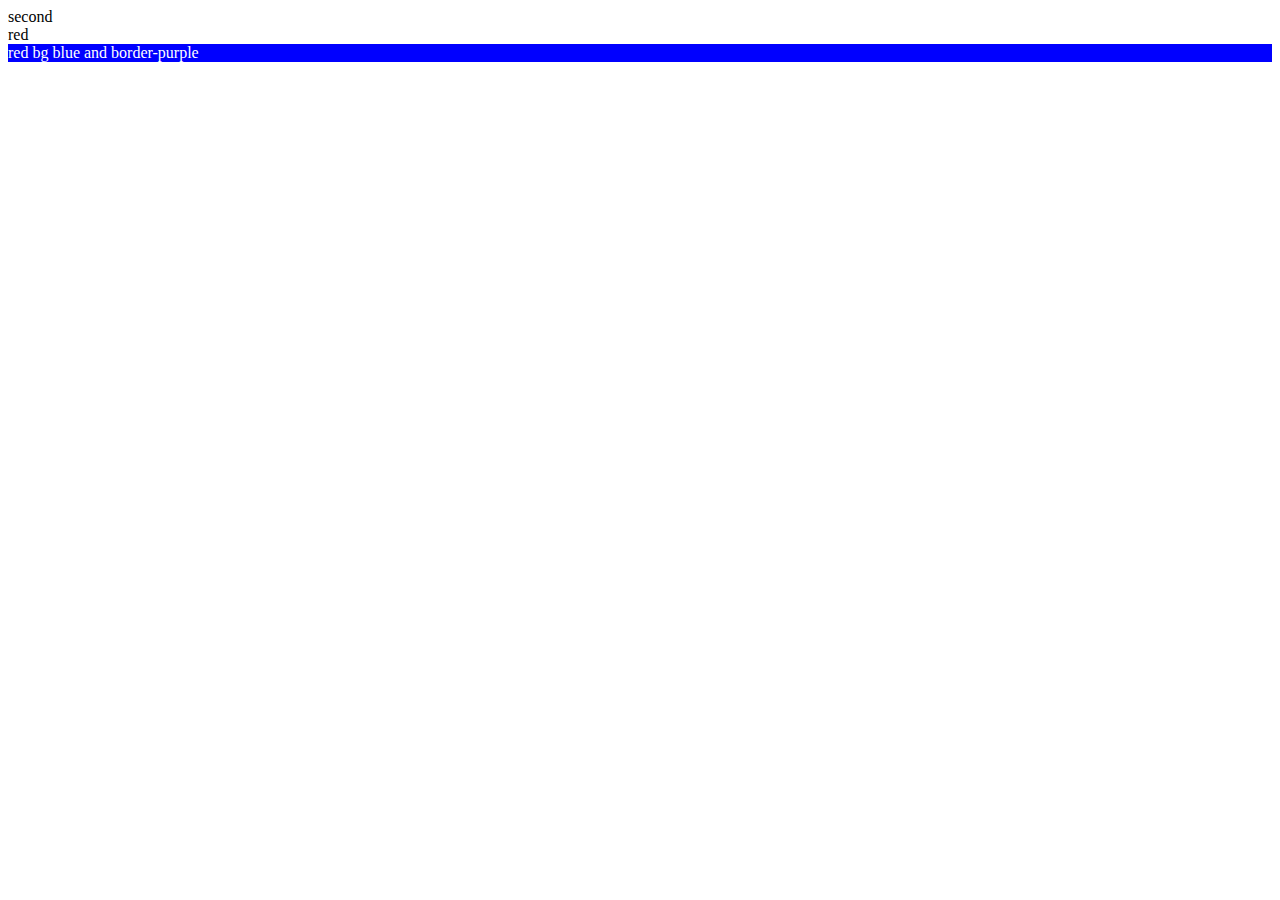
<file: Css/Chapter1/index.html>
<!DOCTYPE html>
<html lang="en">
<head>
    <meta charset="UTF-8">
    <meta http-equiv="X-UA-Compatible" content="IE=edge">
    <meta name="viewport" content="width=device-width, initial-scale=1.0">
    <title>Chapter 1</title>
    <link rel="stylesheet" href="style.css">
    <!-- <style>
        #first{
            background-color: aqua;
        }
        .bg-blue{
            background-color: blue;
            color: white;
        }
    </style> -->
</head>
<body>
    <!-- <div id="first" style="background-color: aqua;">
        first
    </div> -->
    <div id="second">
        second
    </div>
    <section class="red">
        red
    </section>
    <section class="red bg-blue border-purple">
        red bg blue and border-purple
    </section>
</body>
</html>
</file>
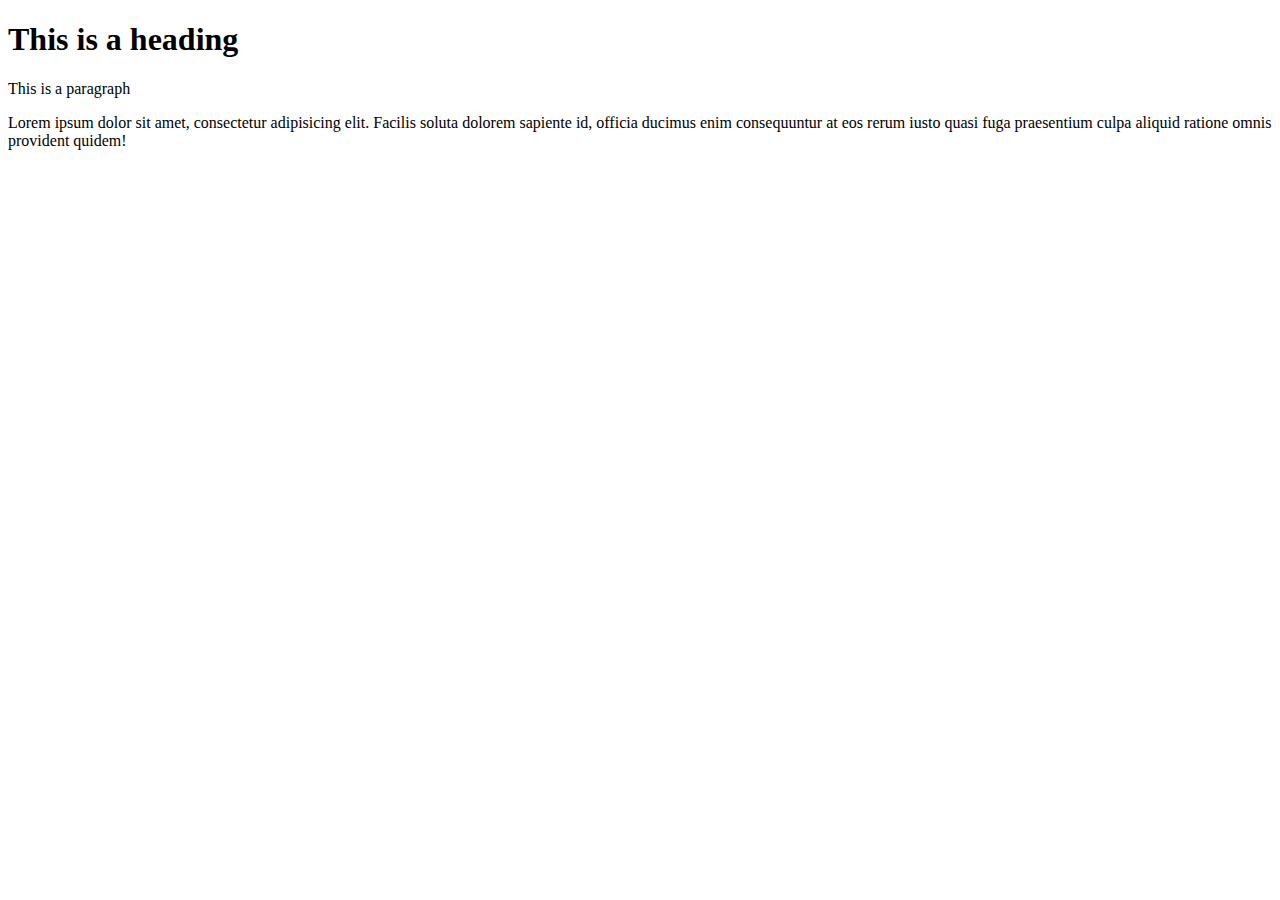
<file: html/Chapter1/index.html>
<!DOCTYPE html>
<html lang="en">
<head>
    <meta charset="UTF-8">
    <meta http-equiv="X-UA-Compatible" content="IE=edge">
    <meta name="viewport" content="width=device-width, initial-scale=1.0">
    <title>Document</title>
</head>
<body>
    <!-- this heading will be changed in the futures -->
    <h1>This is a heading</h1>
    <!-- Improve below paragraph  -->
    <p>This is a paragraph</p>
    <p>Lorem ipsum dolor sit amet, consectetur adipisicing elit. Facilis soluta dolorem sapiente id, officia ducimus enim consequuntur at eos rerum iusto quasi fuga praesentium culpa aliquid ratione omnis provident quidem!</p>
</body>
</html>
</file>
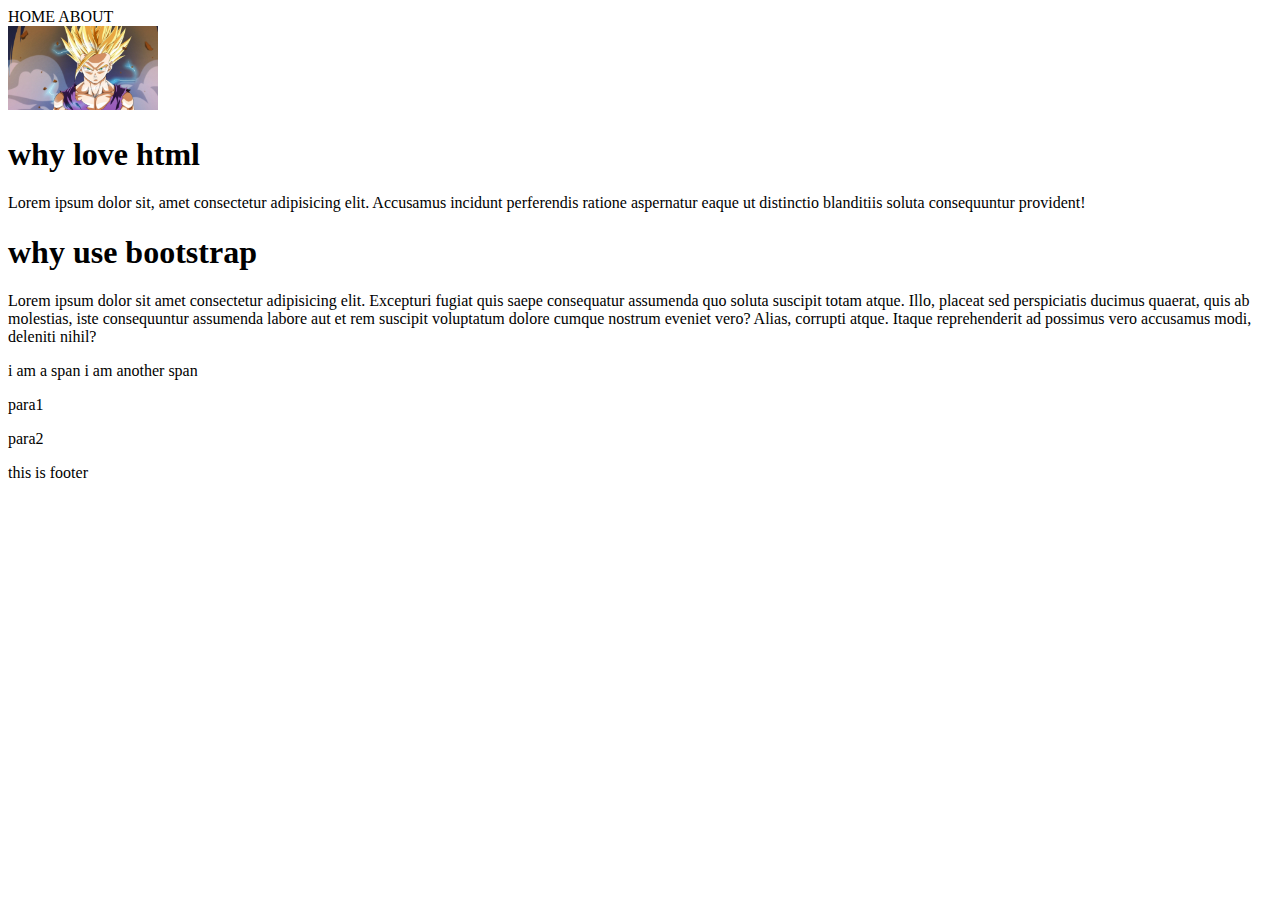
<file: html/Chapter3/index.html>
<!DOCTYPE html>
<html lang="en">
<head>
    <meta charset="UTF-8">
    <meta http-equiv="X-UA-Compatible" content="IE=edge">
    <meta name="viewport" content="width=device-width, initial-scale=1.0">
    <title>Chapter 3</title>
</head>
<body>
    <header>
        <!-- this is header -->
        <nav>
                HOME
                ABOUT
        </nav>
    </header>
    <main>
        <!-- <p>This is the main content</p> -->
        <!-- <section>Lorem, ipsum dolor sit amet consectetur adipisicing elit. Maiores, odit? Nisi mollitia corporis amet accusantium tempore nulla ratione minima fugiat!</section> -->
        <section>
            <a href="https://codewithharry.com/" target="_main"><img src="gohanss2.jpg" alt="HARRY'S WEBSITE" width="150px">  </a>
        </section>
        <section>
            <div>
                <h1>why love html</h1>
                <p>Lorem ipsum dolor sit, amet consectetur adipisicing elit. Accusamus incidunt perferendis ratione aspernatur eaque ut distinctio blanditiis soluta consequuntur provident!</p>
            </div>
            <!-- div is an example of block element -->
            <div>
                <h1>why use bootstrap</h1>
                <p>Lorem ipsum dolor sit amet consectetur adipisicing elit. Excepturi fugiat quis saepe consequatur assumenda quo soluta suscipit totam atque. Illo, placeat sed perspiciatis ducimus quaerat, quis ab molestias, iste consequuntur assumenda labore aut et rem suscipit voluptatum dolore cumque nostrum eveniet vero? Alias, corrupti atque. Itaque reprehenderit ad possimus vero accusamus modi, deleniti nihil?
                </p>
            </div>
            <!-- span is an example of inline element -->
            <span>
                i am a span
            </span>
            <span>
                i am another span 
            </span>
            <p>para1</p>
            <p>para2</p>
        </section>
    </main>
    <footer>
        this is footer 
    </footer>
</body>
</html>
</file>
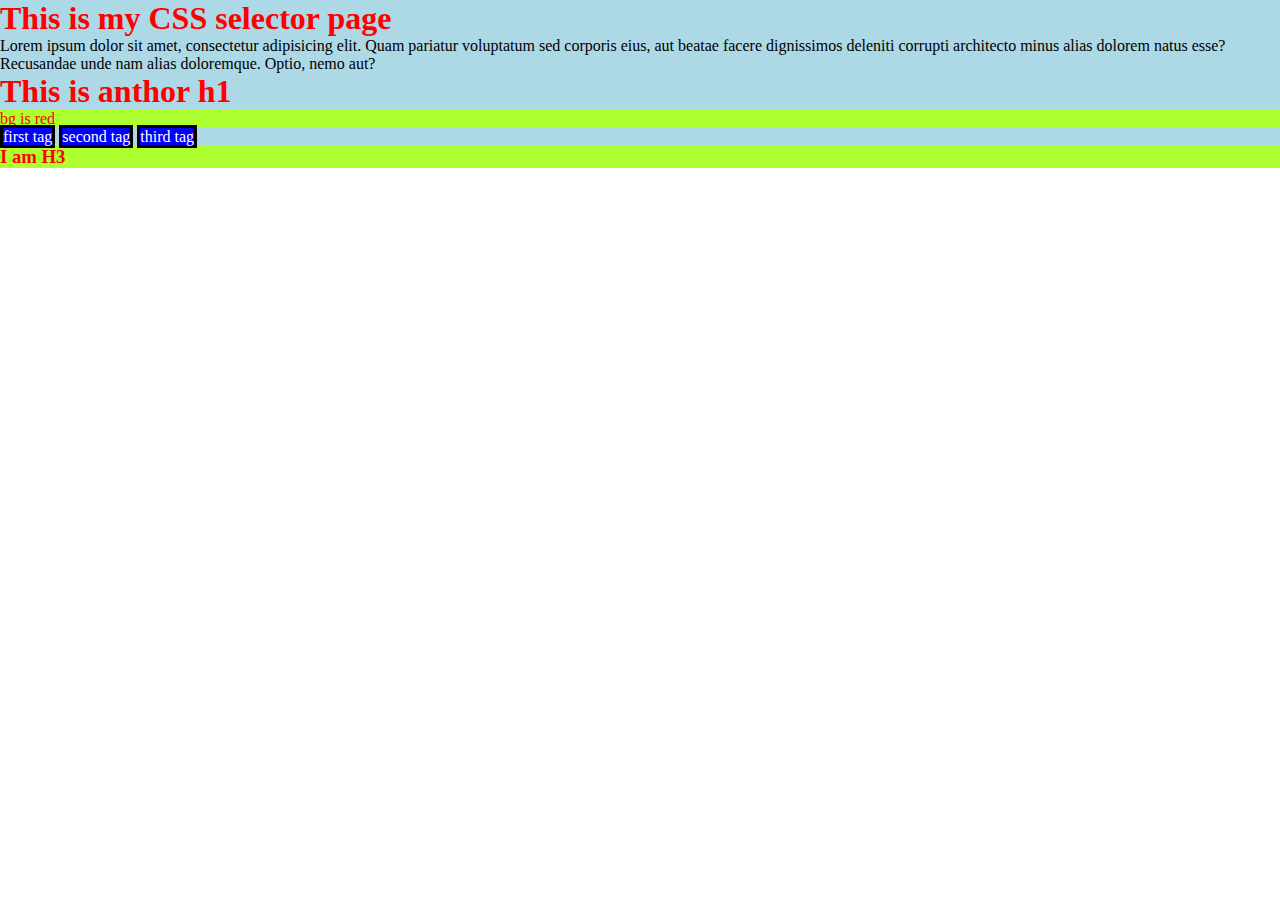
<file: Css/Chapter1/cssSelectors.html>
<!DOCTYPE html>
<html lang="en">
  <head>
    <meta charset="UTF-8" />
    <meta http-equiv="X-UA-Compatible" content="IE=edge" />
    <meta name="viewport" content="width=device-width, initial-scale=1.0" />
    <title>Css Selectors</title>
    <style>
      h1 {
        color: red;
      }

      div {
        background-color: lightblue;
      }

      #red,h3 {
        color: red;
        /* setting the background color */
        background-color: greenyellow;
      }

      .blue {
        background-color: blue;
        color: white;
        border: solid black;
      }
      *{
          margin: 0;
          padding: 0;
      }
    </style>
  </head>

  <body>
    <div>
      <h1>This is my CSS selector page</h1>
      <p>
        Lorem ipsum dolor sit amet, consectetur adipisicing elit. Quam pariatur
        voluptatum sed corporis eius, aut beatae facere dignissimos deleniti
        corrupti architecto minus alias dolorem natus esse? Recusandae unde nam
        alias doloremque. Optio, nemo aut?
      </p>
      <h1>This is anthor h1</h1>
      <div id="red">bg is red</div>
      <span class="blue">first tag</span>
      <span class="blue">second tag</span>
      <span class="blue">third tag</span>
      <h3>I am H3</h3>
    </div>
  </body>
</html>
</file>
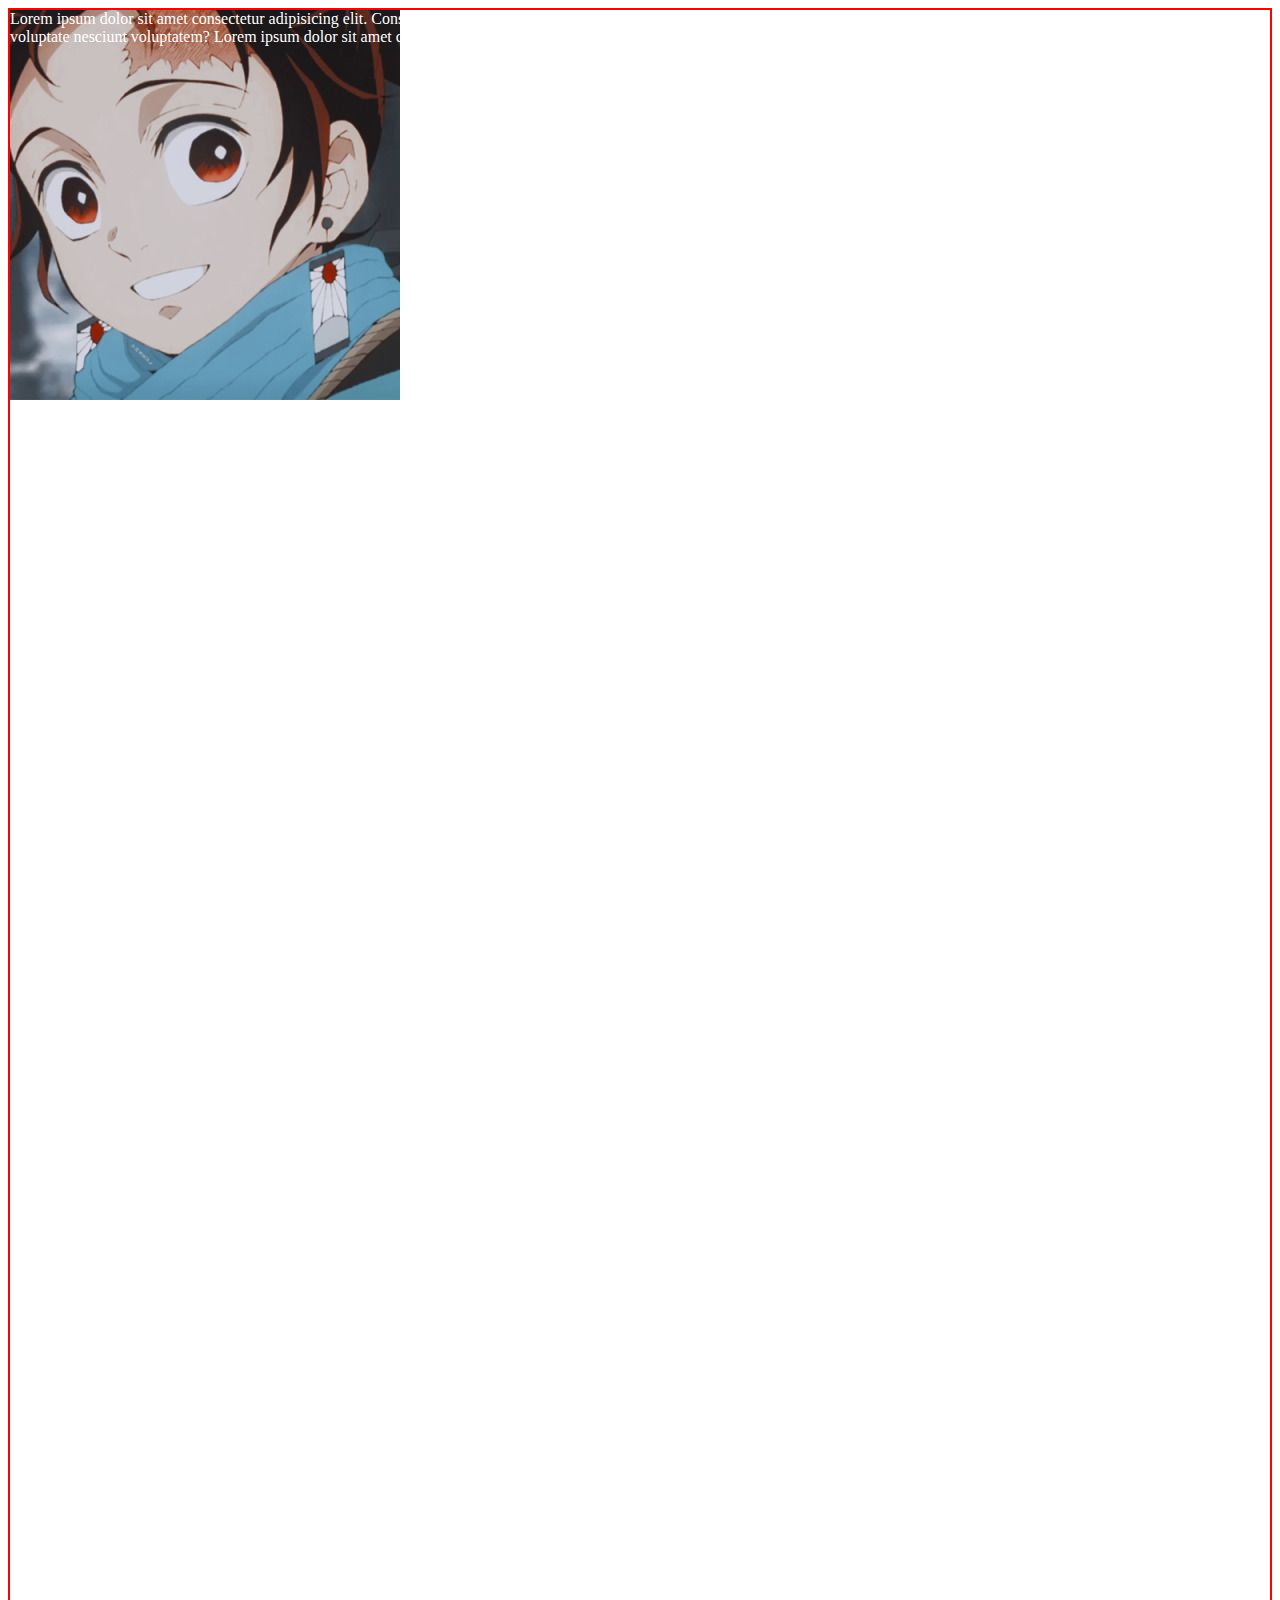
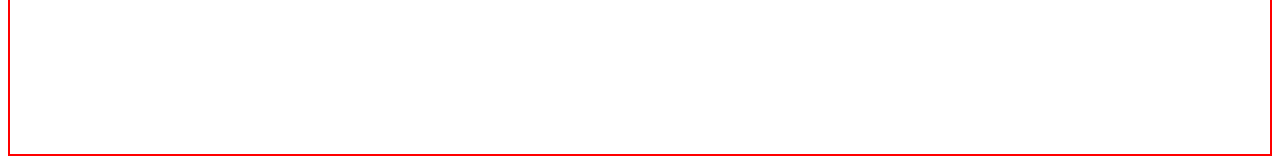
<file: Css/Chapter2/background.html>
<!DOCTYPE html>
<html lang="en">
<head>
    <meta charset="UTF-8">
    <meta http-equiv="X-UA-Compatible" content="IE=edge">
    <meta name="viewport" content="width=device-width, initial-scale=1.0">
    <title>Background</title>
    <style>
        .container{
            width: 334psx;
            height: 1744px;
            /* background-color: red; */
            border: 2px solid red;
            color: white;
            background-image: url('kamado.jpg');
            /* background-repeat: repeat-x;
            background-repeat: repeat-y; */
            background-repeat: no-repeat;
            /* background-size: 63px 45xp; */
            /* background-position:  center; */
            background-attachment: fixed;
        }
        body{
            
        }
    </style>
</head>
<body>
    <div class="container">
        Lorem ipsum dolor sit amet consectetur adipisicing elit. Consequuntur ullam quam cupiditate. Nulla sit, nostrum nam velit asperiores ratione quos aliquid modi sunt pariatur iste dolorum eum voluptate nesciunt voluptatem?
        Lorem ipsum dolor sit amet consectetur adipisicing elit. Natus at aut inventore expedita, libero fugiat optio dolor debitis eligendi atque?
    </div>
    
</body>
</html>
</file>
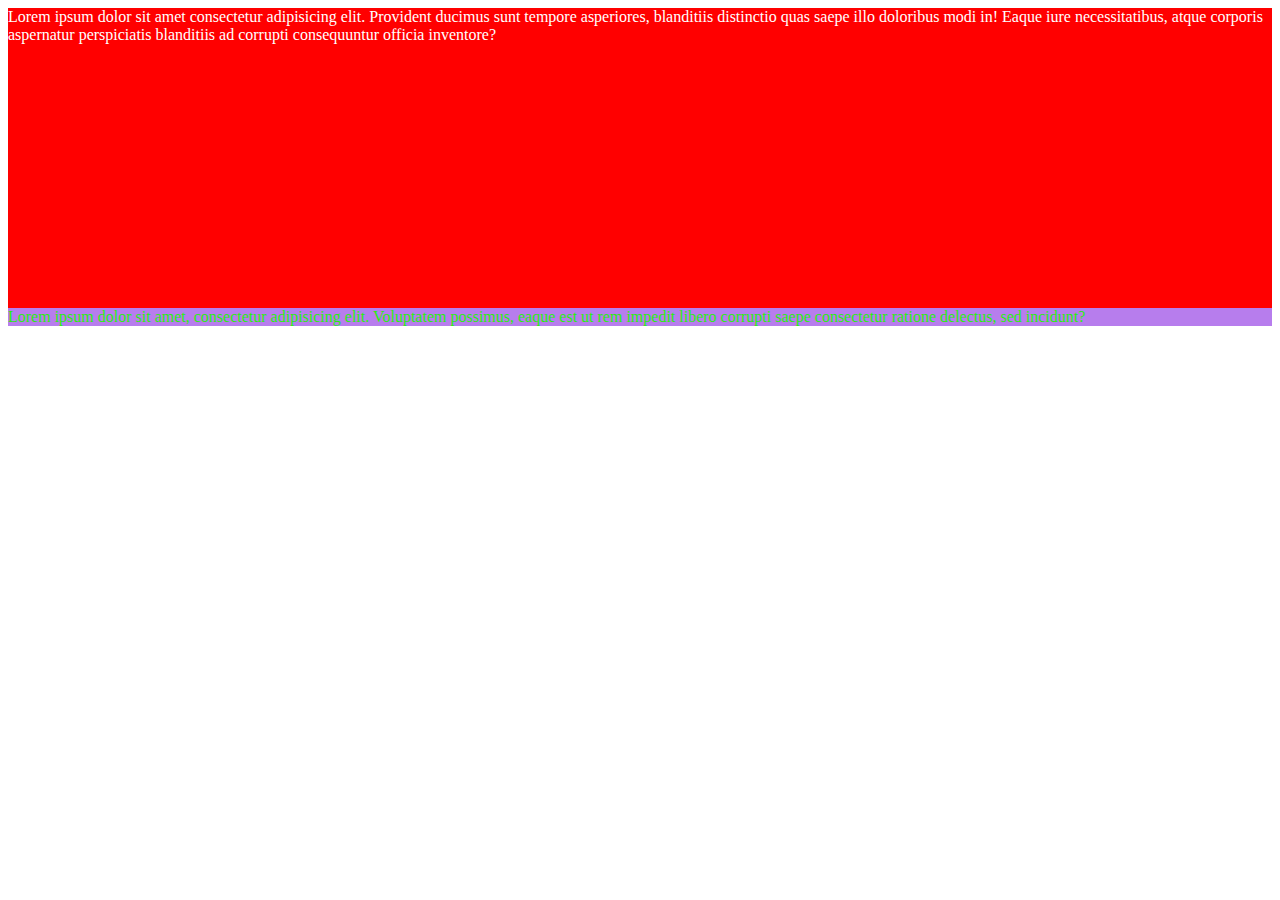
<file: Css/Chapter2/color.html>
<!DOCTYPE html>
<html lang="en">
<head>
    <meta charset="UTF-8">
    <meta http-equiv="X-UA-Compatible" content="IE=edge">
    <meta name="viewport" content="width=device-width, initial-scale=1.0">
    <title>Color and backgrounds</title>
    <link rel="stylesheet" href="style.css">
</head>
<body>
    <div class="red">Lorem ipsum dolor sit amet consectetur adipisicing elit. Provident ducimus sunt tempore asperiores, blanditiis distinctio quas saepe illo doloribus modi in! Eaque iure necessitatibus, atque corporis aspernatur perspiciatis blanditiis ad corrupti consequuntur officia inventore?</div>
    <div class="green">Lorem ipsum dolor sit amet, consectetur adipisicing elit. Voluptatem possimus, eaque est ut rem impedit libero corrupti saepe consectetur ratione delectus, sed incidunt?</div>

</body>
</html>
</file>
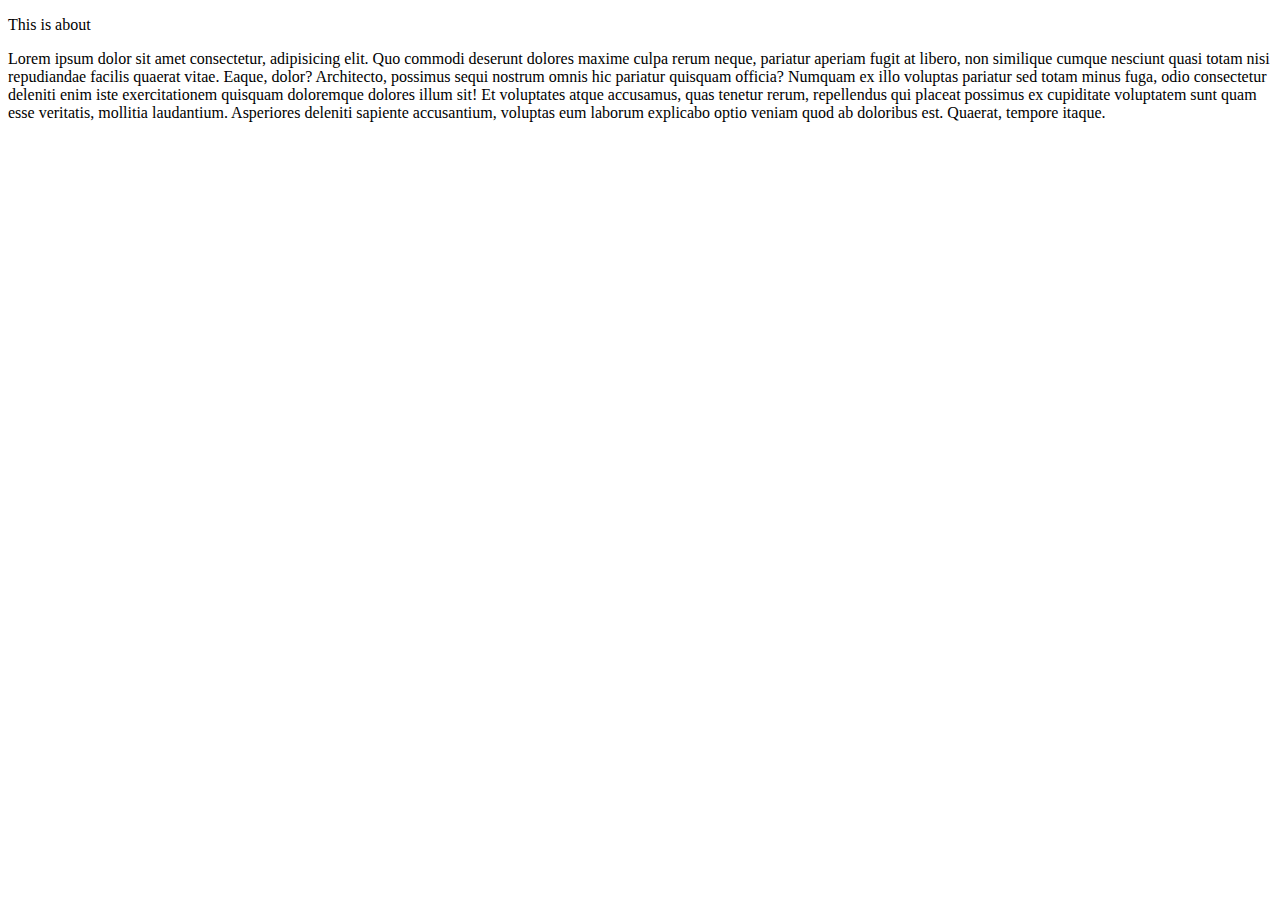
<file: html/Chapter2/about.html>
<!DOCTYPE html>
<html lang="en">
<head>
    <meta charset="UTF-8">
    <meta http-equiv="X-UA-Compatible" content="IE=edge">
    <meta name="viewport" content="width=p, initial-scale=1.0">
    <title>Document</title>
</head>
<body>
    <p>This is about</p>
    <p>Lorem ipsum dolor sit amet consectetur, adipisicing elit. Quo commodi deserunt dolores maxime culpa rerum neque, pariatur aperiam fugit at libero, non similique cumque nesciunt quasi totam nisi repudiandae facilis quaerat vitae. Eaque, dolor? Architecto, possimus sequi nostrum omnis hic pariatur quisquam officia? Numquam ex illo voluptas pariatur sed totam minus fuga, odio consectetur deleniti enim iste exercitationem quisquam doloremque dolores illum sit! Et voluptates atque accusamus, quas tenetur rerum, repellendus qui placeat possimus ex cupiditate voluptatem sunt quam esse veritatis, mollitia laudantium. Asperiores deleniti sapiente accusantium, voluptas eum laborum explicabo optio veniam quod ab doloribus est. Quaerat, tempore itaque.</p>
</body>
</html>
</file>
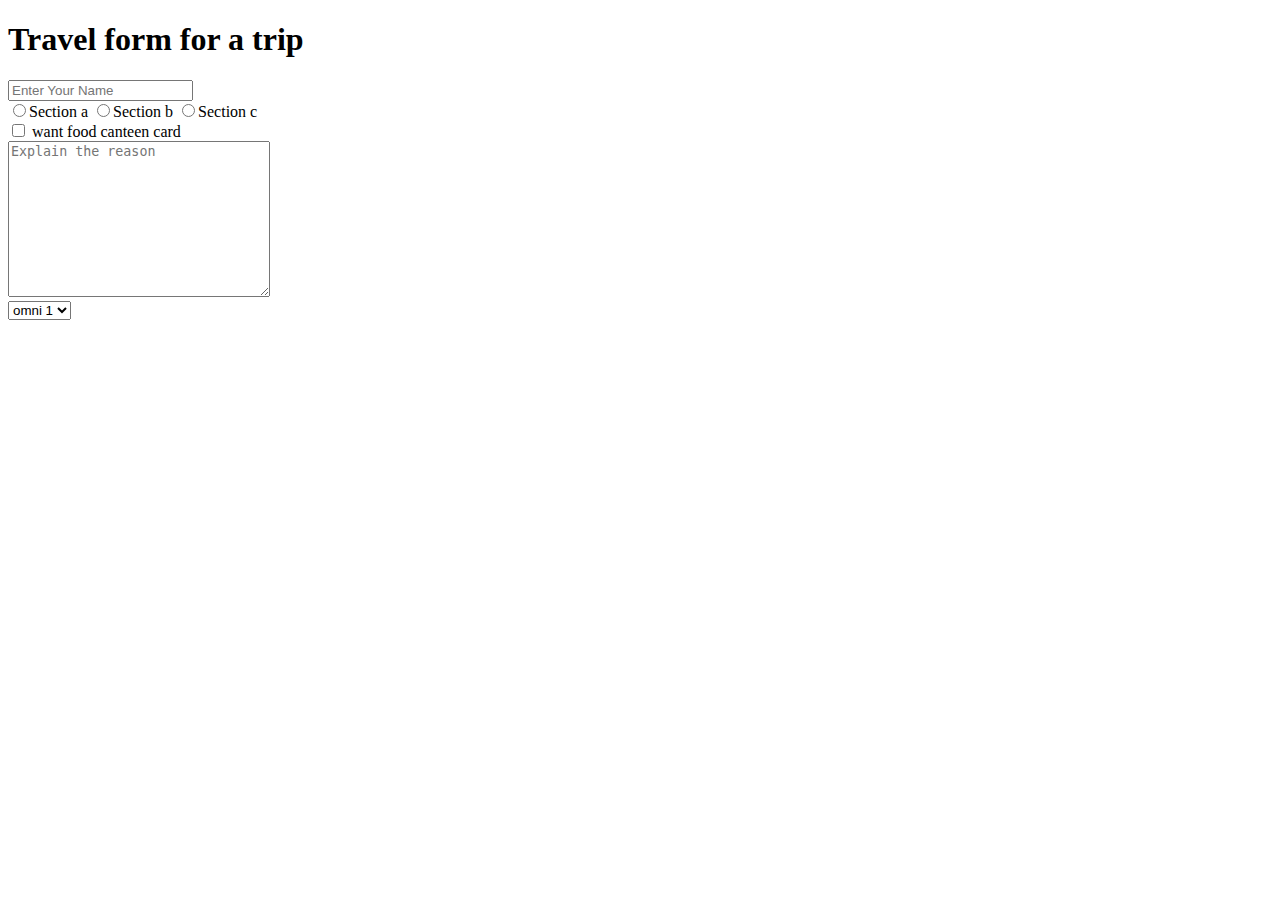
<file: html/Chapter4/forms.html>
<!DOCTYPE html>
<html lang="en">

<head>
    <meta charset="UTF-8">
    <meta http-equiv="X-UA-Compatible" content="IE=edge">
    <meta name="viewport" content="width=device-width, initial-scale=1.0">
    <title>Forms</title>
</head>

<body>
    <div>
        <h1>Travel form for a trip</h1>
        <form action="form.php">
            <input type="text" placeholder="Enter Your Name"> <br>
            <label for="section a">
                <input type="radio" value="section a" name="section" id="section a">Section a
            </label> 
            <label for="section b">
                <input type="radio" value="section b" name="section" id="section b">Section b 
            </label>
            <label for="section c">
                <input type="radio" value="section c" name="section" id="section c">Section c
            </label>
            <br>
            <input type="checkbox" name="want food" id="foodcanteen" class="red">
            <label for="foodcanteen">want food canteen card</label>
            <br>
            <textarea name="explain" id="explain" cols="30" rows="10" placeholder="Explain the reason"></textarea>
            <br>
            <select name="car" id="car">Select your car
                <option value="omni">omni 1</option>
                <option value="omni">omni 2</option>
            </select>
        </form>
    </div>
</body>

</html>
</file>
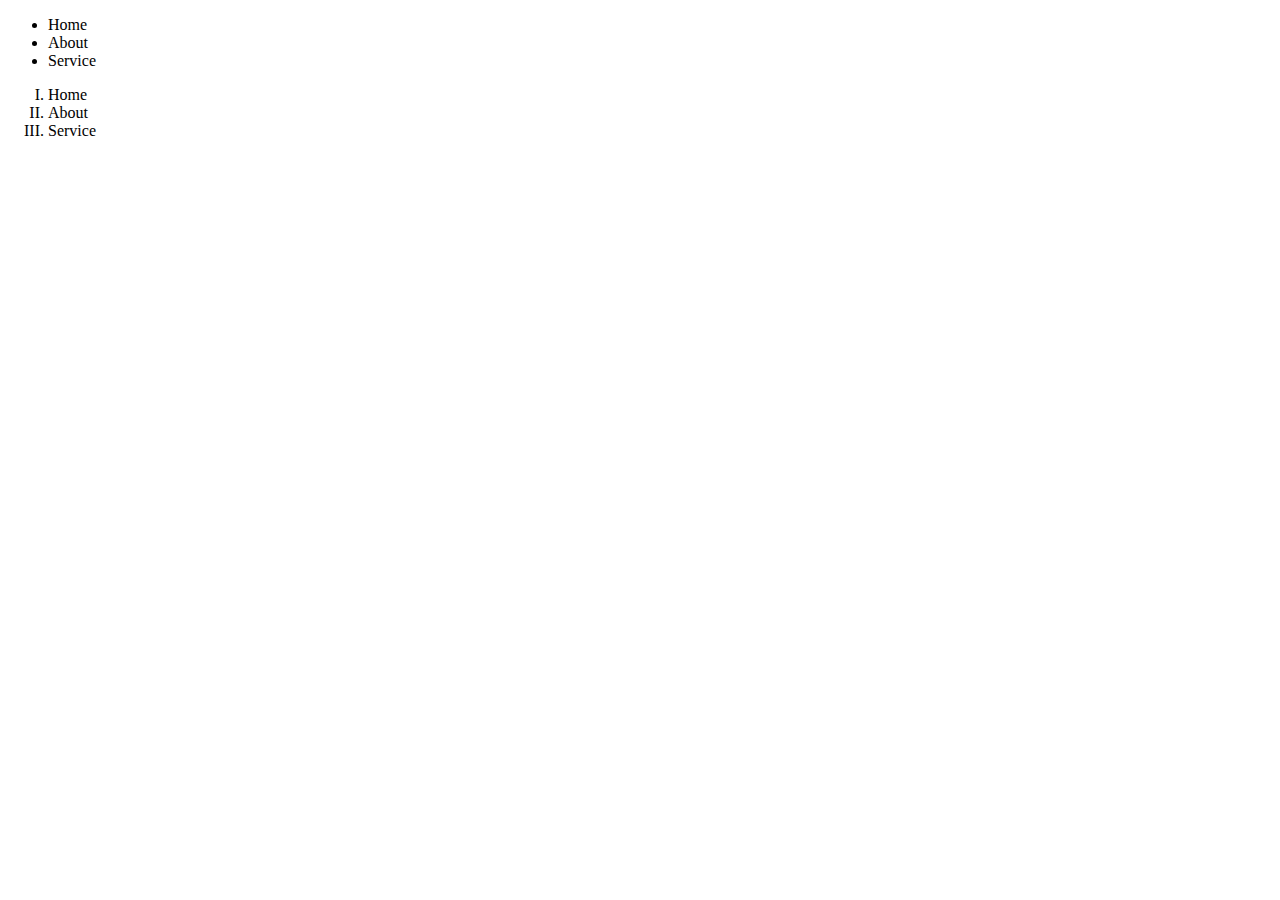
<file: html/Chapter4/list.html>
<!DOCTYPE html>
<html lang="en">
<head>
    <meta charset="UTF-8">
    <meta http-equiv="X-UA-Compatible" content="IE=edge">
    <meta name="viewport" content="width=device-width, initial-scale=1.0">
    <title>Html List</title>
</head>
<body>
    <ul>
        <li>Home</li>
        <li>About</li>
        <li>Service</li>
    </ul>
    <ol type="I">
        <li>Home</li>
        <li>About</li>
        <li>Service</li>
    </ol>
</body>
</html>
</file>
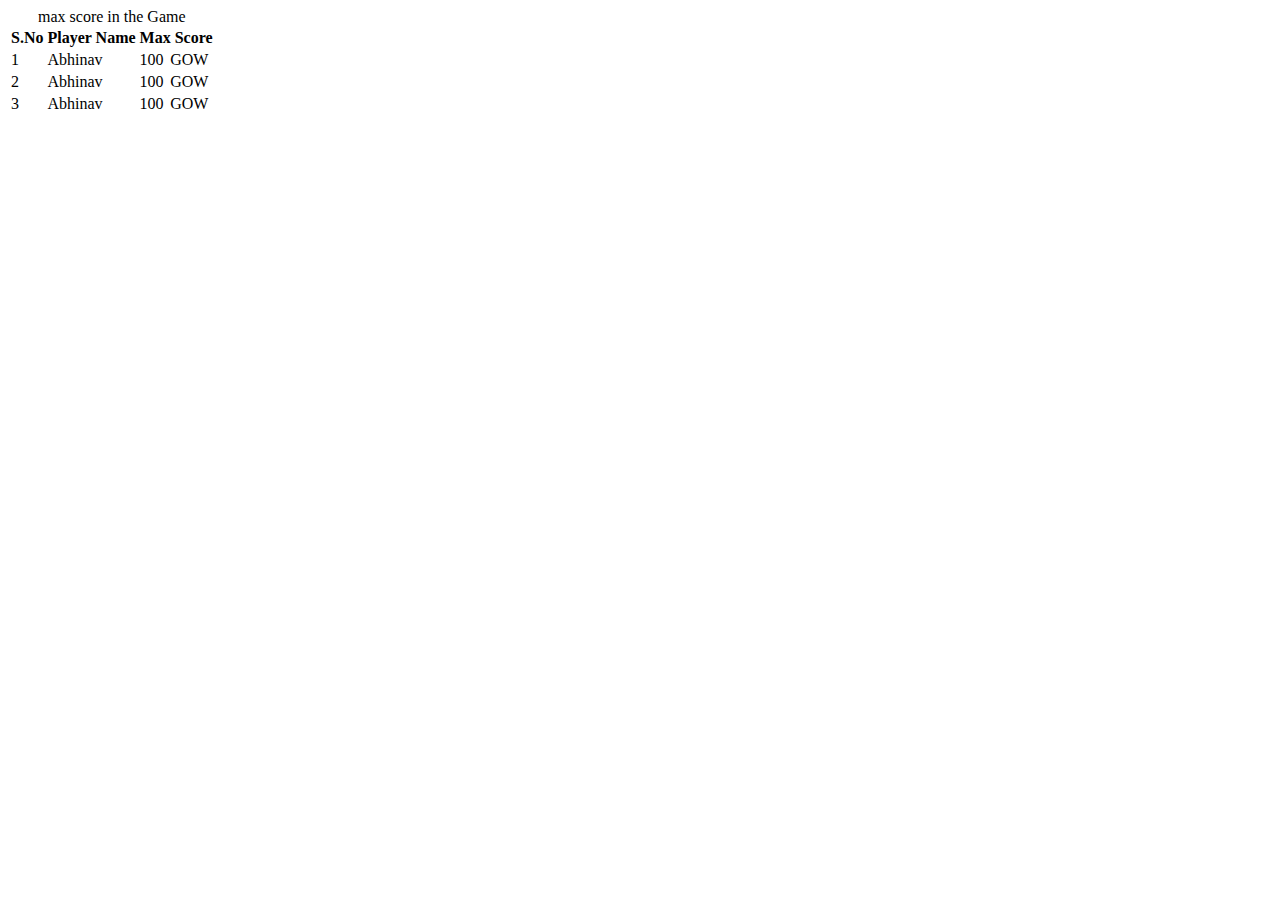
<file: html/Chapter4/table.html>
<!DOCTYPE html>
<html lang="en">

<head>
    <meta charset="UTF-8">
    <meta http-equiv="X-UA-Compatible" content="IE=edge">
    <meta name="viewport" content="width=device-width, initial-scale=1.0">
    <title>Document</title>
</head>

<body>
    <div>
        <table>
            <thead>
                <caption>max score in the Game</caption>
                <tr>
                    <th>S.No</th>
                    <th>Player Name</th>
                    <th colspan="2">Max Score</th>
                    <!-- <th>Game</th> -->
                </tr>
            </thead>
            <tbody>
                <tr>
                    <td>1</td>
                    <td>Abhinav</td>
                    <td>100</td>
                    <td>GOW</td>
                </tr>
                <tr>
                    <td>2</td>
                    <td>Abhinav</td>
                    <td>100</td>
                    <td>GOW</td>
                </tr>
                <tr>
                    <td>3</td>
                    <td>Abhinav</td>
                    <td>100</td>
                    <td>GOW</td>
                </tr>
            </tbody>
        </table>
        </tbody>
    </div>
</body>

</html>
</file>
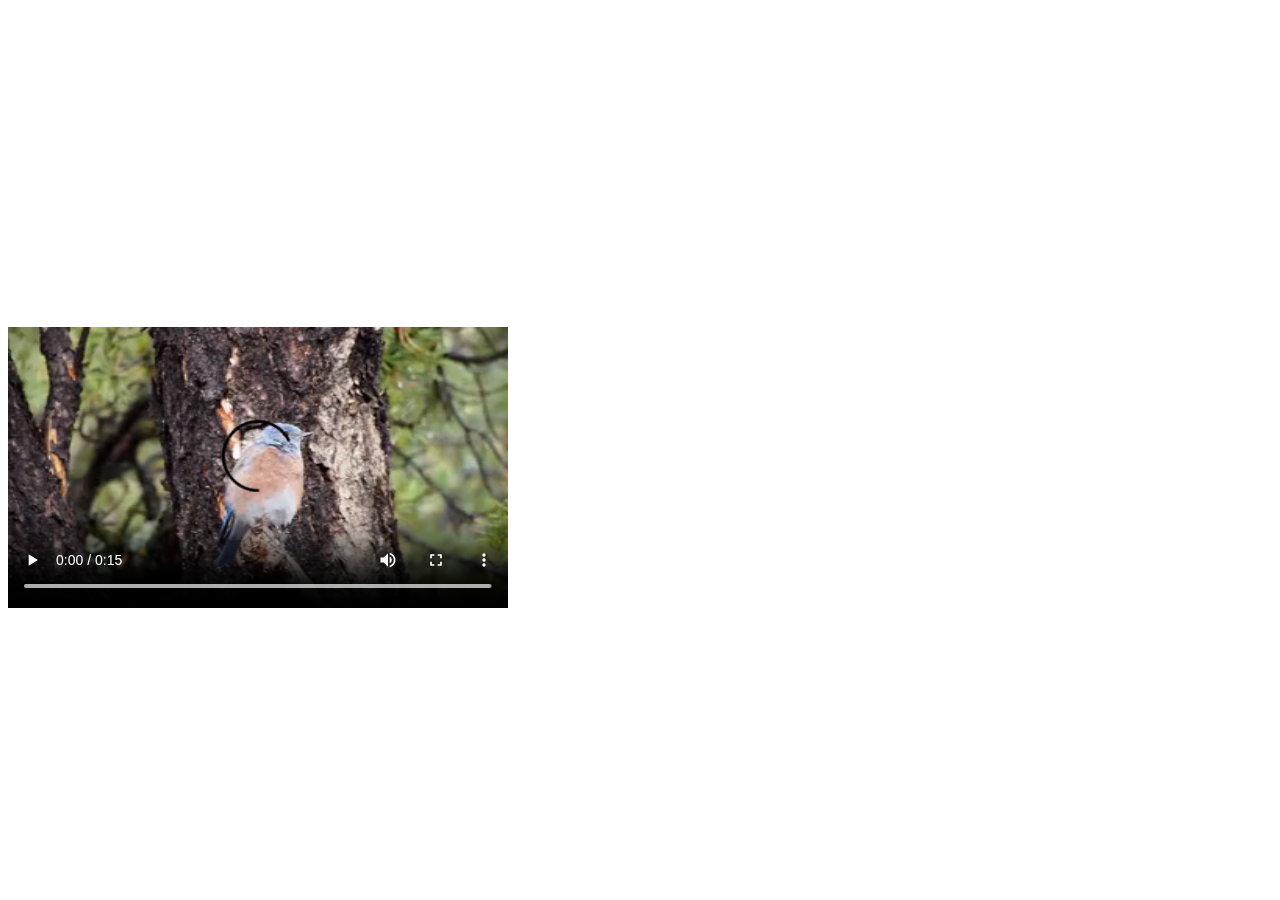
<file: html/Chapter4/videos.html>
<!DOCTYPE html>
<html lang="en">
<head>
    <meta charset="UTF-8">
    <meta http-equiv="X-UA-Compatible" content="IE=edge">
    <meta name="viewport" content="width=device-width, initial-scale=1.0">
    <title>Video</title>
</head>
<body>
    <div>
        <iframe width="560" height="315" src="https://www.youtube.com/embed/EfN5M3JcnX4" title="YouTube video player" frameborder="0" allow="accelerometer; autoplay; clipboard-write; encrypted-media; gyroscope; picture-in-picture" allowfullscreen></iframe>
    </div>
    <video src="smallbird.mp4" controls  loop width="500">Bird video</video>
    
</body>
</html>
</file>
<file: Css/Chapter1/style.css>
#first {
  background-color: aqua;
}
.bg-blue {
  background-color: blue;
  color: white;
}
</file>
<file: Css/Chapter2/style.css>
.red {
  background: red;
  color: white;
  height: 300px;
}
.green {
  background: rgba(137, 43, 226, 0.61);
  color: rgb(41, 238, 15);
}
</file>
